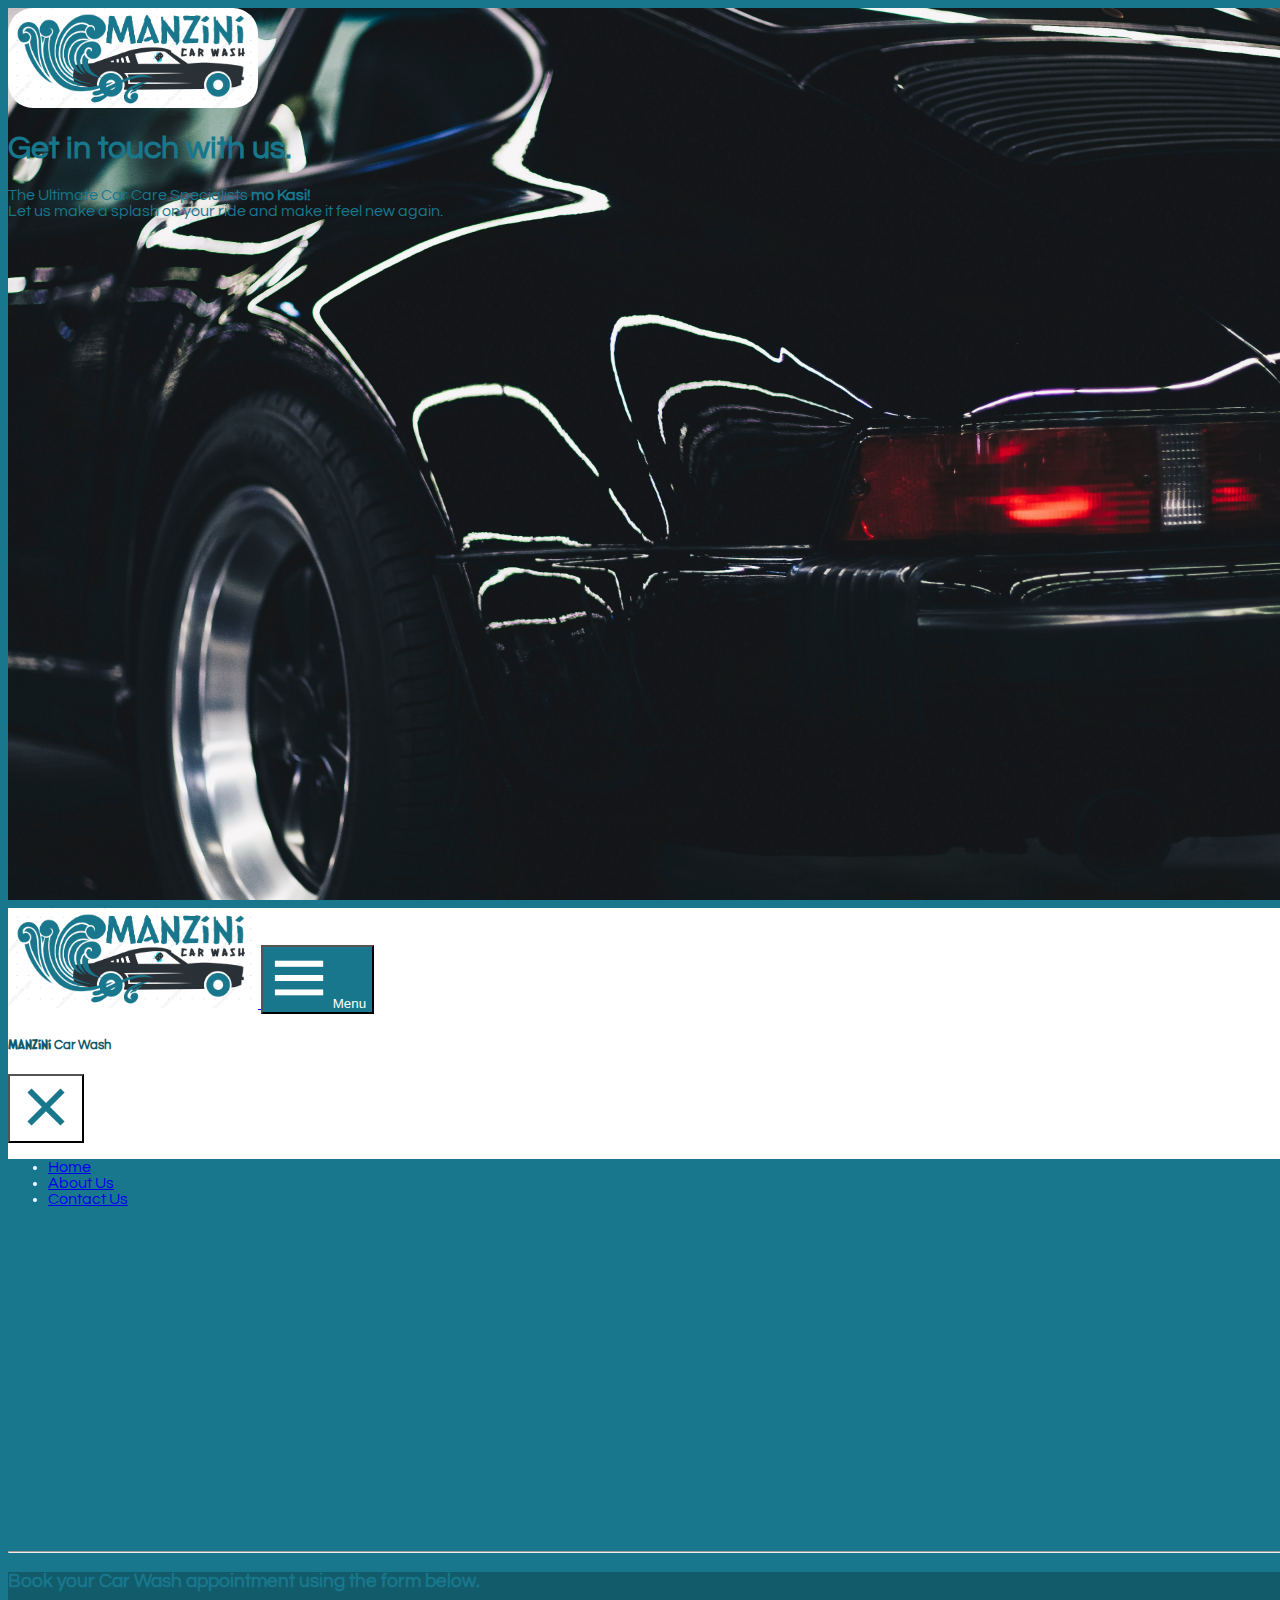
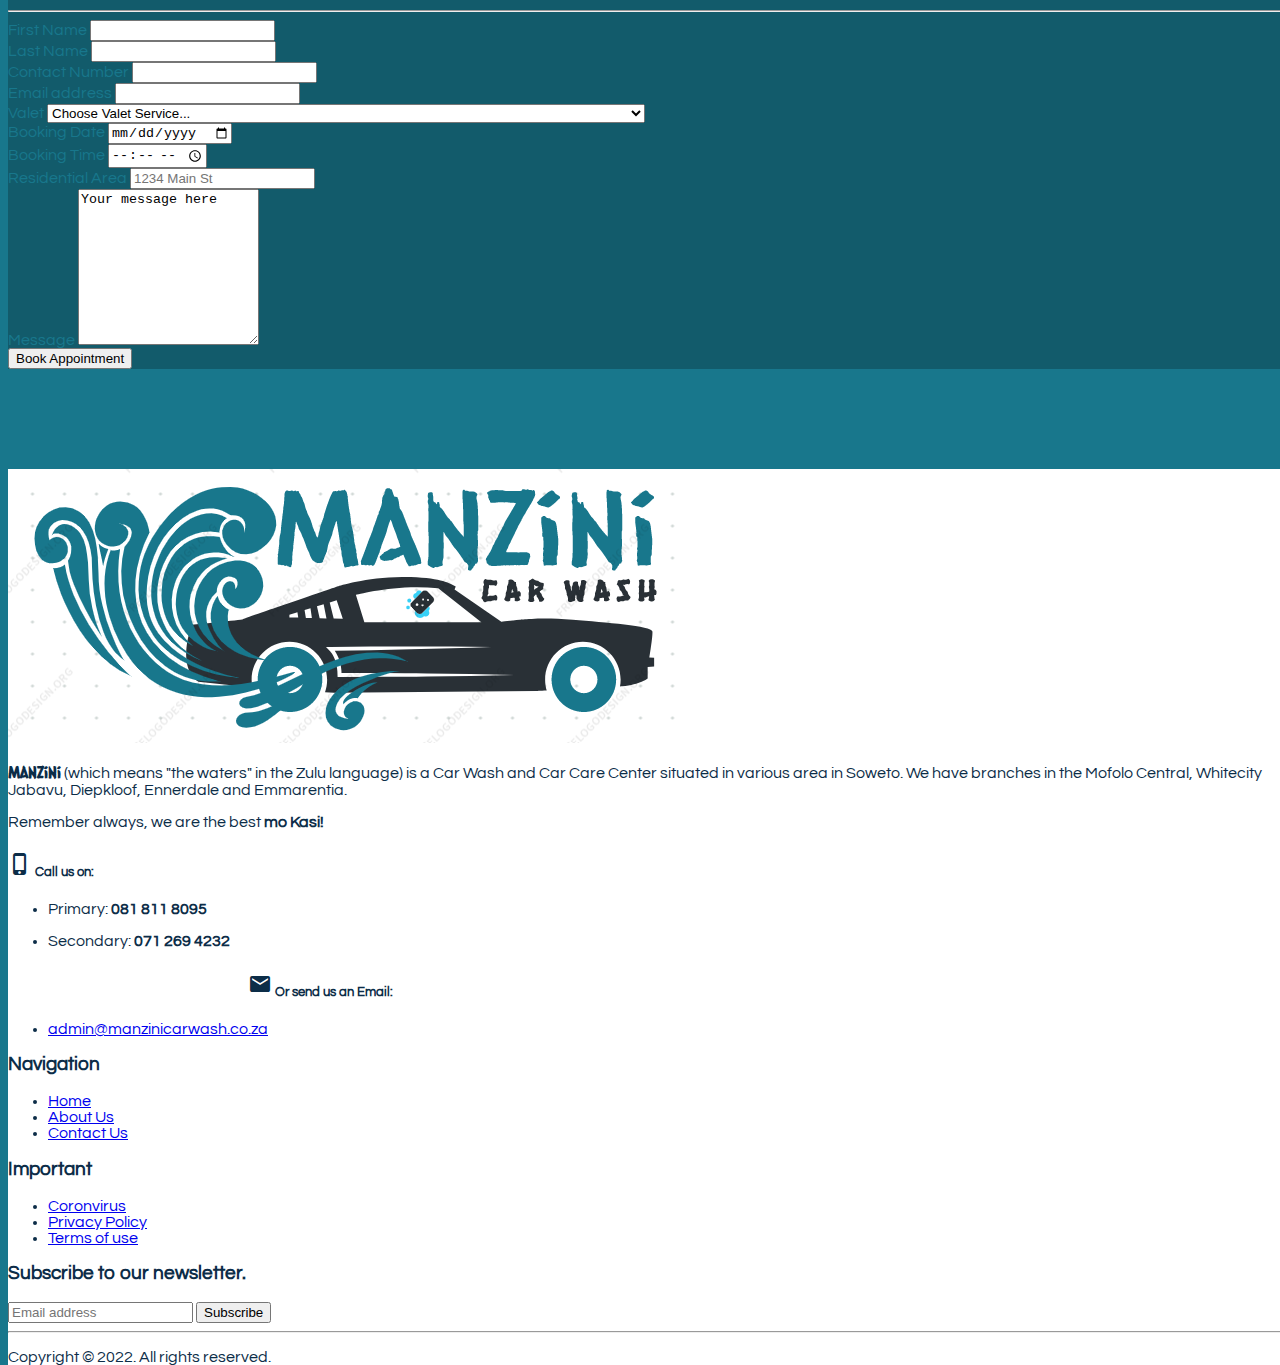
<file: contact/index.html>
<!DOCTYPE html>
<html lang="en">

<head>
    <meta charset="UTF-8">
    <meta http-equiv="X-UA-Compatible" content="IE=edge">
    <meta name="viewport" content="width=device-width, initial-scale=1.0">

    <!-- Bootstrap CSS Only (cdn link) -->
    <link href="https://cdn.jsdelivr.net/npm/bootstrap@5.2.0-beta1/dist/css/bootstrap.min.css" rel="stylesheet"
        integrity="sha384-0evHe/X+R7YkIZDRvuzKMRqM+OrBnVFBL6DOitfPri4tjfHxaWutUpFmBp4vmVor" crossorigin="anonymous">

    <!-- My stylesheet -->
    <link rel="stylesheet" href="../css/style.css">

    <!-- Google Material Symbols -->
    <link rel="stylesheet"
        href="https://fonts.googleapis.com/css2?family=Material+Symbols+Outlined:opsz,wght,FILL,GRAD@20..48,100..700,0..1,-50..200" />

    <!-- Google Material Icons -->
    <link href="https://fonts.googleapis.com/icon?family=Material+Icons" rel="stylesheet">

    <title>Contact Us | Manzini Car Wash (Mofolo Central)</title>

    <!-- Google fonts -->
    <link rel="preconnect" href="https://fonts.googleapis.com">
    <link rel="preconnect" href="https://fonts.gstatic.com" crossorigin>
    <link href="https://fonts.googleapis.com/css2?family=Megrim&family=Questrial&family=Caesar+Dressing&display=swap"
        rel="stylesheet">

    <style>
        /* Material Icon style */
        .material-symbols-outlined {
            font-variation-settings:
                'FILL' 0,
                'wght' 700,
                'GRAD' 0,
                'opsz' 48
        }
    </style>
</head>

<body>


    <!-- Main Content -->
    <div class="d-flex align-items-center justify-content-center page-header-contact shadow-lg">
        <div class="d-grid gap-2 px-4 justify-content-center" style="width: 100%;">
            <img src="../media/assets/manzini_logo_ss.png" class="img-fluid mb-4" alt="" height="100"
                style="border-radius: 25px !important; overflow: hidden;">
            <h1 class="text-white text-center px-4 fw-bold">Get in touch with us.</h1>
            <p class="text-white text-center px-4">The Ultimate Car Care Specialists <b>mo Kasi!</b><br> Let us make a
                splash on your ride and make it feel new again.</p>
        </div>
    </div>

    <!-- Navigation bar -->
    <nav class="navbar navigation-bar-mystyle sticky-top shadow-lg">
        <div class="container-fluid">
            <a class="navbar-brand" href="#">
                <img src="../media/assets/manzini_logo_ss.png" alt="" height="100">
            </a>

            <button class="navbar-toggler border-0 rounded shadow offcanvas-sidebar-toggle-btn" type="button"
                data-bs-toggle="offcanvas" data-bs-target="#offcanvasNavbar" aria-controls="offcanvasNavbar">
                <!-- <span class="navbar-toggler-icon"></span> -->
                <div class="d-grid gap-2 pb-2">
                    <span class="material-symbols-outlined" style="font-size: 60px !important; color: #fff !important;">
                        menu
                    </span>
                    <span>Menu</span>
                </div>

            </button>
            <div class="offcanvas offcanvas-end" tabindex="-1" id="offcanvasNavbar"
                aria-labelledby="offcanvasNavbarLabel">
                <div class="offcanvas-header border-3 border-bottom border-white">
                    <h5 class="offcanvas-title fs-2" id="offcanvasNavbarLabel" style="color: #125b6b !important;"><b
                            class="caeser-dressing-font">Manzini</b> Car Wash</h5>
                    <button type="button" class="offcanvas-sidebar-close-btn border-0 rounded shadow"
                        data-bs-dismiss="offcanvas" aria-label="Close">
                        <span class="material-symbols-outlined" style="font-size: 60px !important;">
                            close
                        </span>
                    </button>
                </div>
                <div class="offcanvas-body bg-turq-blue">
                    <ul class="navbar-nav justify-content-end flex-grow-1 pe-3">
                        <li class="nav-item"><a class="nav-link fs-3 text-white fw-bold" href="../index.html">Home</a>
                        </li>
                        <li class="nav-item"><a class="nav-link fs-3 text-white fw-bold" href="../about/">About Us</a>
                        </li>
                        <li class="nav-item"><a class="nav-link fs-3 active text-white fw-bold" aria-current="page"
                                href="#">Contact Us</a></li>
                    </ul>
                </div>
            </div>
        </div>
    </nav>
    <!-- ./ Navigation bar -->

    <div class="container text-white p-4" style="padding-bottom: 100px">
        <div class="row align-items-center">
            <div class="col-md">
                <h1>Please use the contact details below.</h1>
                <ul class="list-group list-group-flush mb-4">
                    <li class="list-group-item border-white bg-transparent text-white">
                        <span class="material-icons material-icons-round">place</span> Car Wash Locations
                        <ul class="list-group list-group-flush mb-4">
                            <li class="list-group-item border-white bg-transparent text-white">Mofolo Central</li>
                            <li class="list-group-item border-white bg-transparent text-white">Whitecity Jabavu</li>
                            <li class="list-group-item border-white bg-transparent text-white">Diepkloof</li>
                            <li class="list-group-item border-white bg-transparent text-white">Ennerdale</li>
                            <li class="list-group-item border-white bg-transparent text-white">Emmarentia</li>
                        </ul>
                    </li>
                    <li class="list-group-item border-white bg-transparent text-white">
                        <span class="material-icons material-icons-round">phone_iphone</span> Contact numbers
                        <ul class="list-group list-group-flush mb-4">
                            <li class="list-group-item border-white bg-transparent text-white">Primary: 081 811
                                8095</li>
                            <li class="list-group-item border-white bg-transparent text-white">Secondary: 071 269
                                4232</li>
                        </ul>
                    </li>
                    <li class="list-group-item border-white bg-transparent text-white">
                        <span class="material-icons material-icons-round">alternate_email</span> Email
                        <ul class="list-group list-group-flush mb-4">
                            <li class="list-group-item border-white bg-transparent text-white">
                                admin@manzinicarwash.co.za
                            </li>
                        </ul>
                    </li>
                    <li class="list-group-item border-white bg-transparent text-white">
                        <span class="material-icons material-icons-round">fax</span> Fax
                        <ul class="list-group list-group-flush mb-4">
                            <li class="list-group-item border-white bg-transparent text-white">(011) 321 0000</li>
                        </ul>
                    </li>

                </ul>

                <hr class="text-white">
            </div>
            <div class="col-md text-center shadow rounded py-4" style="background: #125b6b;">
                <h3>Book your Car Wash appointment using the form below.</h3>
                <hr class="text-white">

                <!-- Form Control -->
                <form action="../scripts/php/submit-booking.php" method="post" class="row g-3 mt-4" autocomplete="off">
                    <div class="col-md-6">
                        <label for="inputFName" class="form-label">First Name</label>
                        <input type="text" class="form-control" id="inputFName" name="inputFName" required>
                    </div>
                    <div class="col-md-6">
                        <label for="inputLName" class="form-label">Last Name</label>
                        <input type="text" class="form-control" id="inputLName" name="inputLName" required>
                    </div>
                    <div class="col-md-6">
                        <label for="inputContact" class="form-label">Contact Number</label>
                        <input type="phone" class="form-control" id="inputContact" name="inputContact" required>
                    </div>
                    <div class="col-md-6">
                        <label for="inputEmail" class="form-label">Email address</label>
                        <input type="email" class="form-control" id="inputEmail" name="inputEmail" required>
                    </div>
                    <div class="col-md-6">
                        <label for="inputValet" class="form-label">Valet</label>
                        <select id="inputValet" name="inputValet" class="form-select" required>
                            <option value="no selection made" selected>Choose Valet Service...</option>
                            <option value="Full">(R 848.00) Full - A mixture of an Interior and Exterior valet</option>
                            <option value="Interior">(R 361.00) Interior - The inside of the vehicle is deep cleaned,
                                and sanitised
                                due to Covid-19</option>
                            <option value="Exterior">(R 167.00) Exterior - The outside of the vehicle is polished
                            </option>
                            <option value="Mini">(R 86.00) Mini - This is a basic clean of the inside of the vehicle,
                                also
                                comes with an outside wash</option>
                            <option value="Car Wash">(R 50.00) Car Wash - External wash of car</option>
                            <option value="Dulux">(R 431.00) Dulux - Machined polished and a full valet</option>
                            <option value="Motorcycle Valet">(R 167.00) Motorcycle - Full valet on your motorcycle
                            </option>
                        </select>
                    </div>
                    <div class="col-md-3">
                        <label for="inputBookingDate" class="form-label">Booking Date</label>
                        <input type="date" class="form-control" id="inputBookingDate" name="inputBookingDate" required>
                    </div>
                    <div class="col-md-3">
                        <label for="inputBookingTime" class="form-label">Booking Time</label>
                        <input type="time" class="form-control" id="inputBookingTime" name="inputBookingTime" required>
                    </div>
                    <div class="col-12">
                        <label for="inputArea" class="form-label">Residential Area</label>
                        <input type="text" class="form-control" id="inputArea" name="inputArea"
                            placeholder="1234 Main St" required>
                    </div>
                    <div class="col-md-12">
                        <label for="inputMessage" class="form-label">Message</label>
                        <textarea type="text" rows="10" class="form-control text-start" id="inputMessage"
                            name="inputMessage">Your message here</textarea>
                    </div>
                    <div class="col-12">
                        <button type="submit" class="btn btn-secondary p-4 shadow fs-3 fw-bold">Book
                            Appointment</button>
                    </div>
                </form>
                <!-- ./ Form Control -->
            </div>
        </div>
    </div>
    <!-- ./ Main Content -->

    <!-- Footer -->
    <nav class="footer-mystyle fixed-bottomz p-4 shadow-lg">
        <div class="container text-center">
            <div class="row align-items-center">
                <div class="col-md">
                    <img src="../media/assets/manzini_logo_ss.png" alt="logo" class="img-fluid">

                    <p class="mb-4">
                        <b class="caeser-dressing-font">Manzini</b> (which means "the waters" in the Zulu language) is a
                        Car Wash and Car
                        Care Center situated in various area
                        in Soweto.
                        We have branches in the Mofolo Central, Whitecity Jabavu, Diepkloof, Ennerdale and
                        Emmarentia.<br><br>
                        Remember always, we are the best <b>mo Kasi!</b>
                    </p>

                    <h5 class="mt-5"><span class="material-icons material-icons-round">phone_iphone</span> Call us on:
                    </h5>
                    <ul class="list-group list-group-flush mb-4">
                        <li class="list-group-item border-white bg-transparent">
                            <p class="m-0">Primary: <b>081 811 8095</b></p>
                        </li>
                        <li class="list-group-item border-white bg-transparent">
                            <p class="m-0">Secondary: <b>071 269 4232</b></p>
                        </li>
                    </ul>
                    <h5><span class="material-icons material-icons-round">alternate_email</span> Or send us an Email:
                    </h5>
                    <ul class="list-group list-group-flush mb-4">
                        <li class="list-group-item border-white bg-transparent">
                            <a href="mailto:admin@adaptivconcept.co.za"
                                class="text-secondary fw-bold fs-5">admin@manzinicarwash.co.za</a>
                        </li>
                    </ul>
                </div>
                <div class="col-md">
                    <h3>Navigation</h3>
                    <ul class="list-group list-group-flush mb-4">
                        <li class="list-group-item"><a class="fw-bold text-secondary" href="../index.html">Home</a></li>
                        <li class="list-group-item"><a class="fw-bold text-secondary" href="../about/">About Us</a></li>
                        <li class="list-group-item"><a class="fw-bold text-secondary" href="#">Contact Us</a></li>
                    </ul>

                    <h3>Important</h3>
                    <ul class="list-group list-group-flush mb-4">
                        <li class="list-group-item"><a class="fw-bold text-secondary"
                                href="https://sacoronavirus.co.za/">Coronvirus</a></li>
                        <li class="list-group-item"><a class="fw-bold text-secondary" href="#">Privacy Policy</a></li>
                        <li class="list-group-item"><a class="fw-bold text-secondary" href="#">Terms of use</a></li>
                    </ul>

                    <h3>Subscribe to our newsletter.</h3>
                    <form class="d-flex mb-4" role="search">
                        <input class="form-control me-2" type="search" placeholder="Email address" aria-label="Search">
                        <button class="btn btn-outline-success" type="submit">Subscribe</button>
                    </form>
                </div>
            </div>
            <hr class="text-secondary">
            <p class="text-center m-0 p-4">Copyright &copy; 2022. All rights reserved.</p>
        </div>
    </nav>
    <!-- ./ Footer -->

    <!-- JavaScript Bundle with Popper -->
    <script src="https://cdn.jsdelivr.net/npm/bootstrap@5.2.0-beta1/dist/js/bootstrap.bundle.min.js"
        integrity="sha384-pprn3073KE6tl6bjs2QrFaJGz5/SUsLqktiwsUTF55Jfv3qYSDhgCecCxMW52nD2"
        crossorigin="anonymous"></script>
</body>

</html>
</file>
<file: css/style.css>
/* Root elements */
:root {
    --midnight-blue: #145DA0;
    --dark-blue: #0C2D48;
    --blue: #2E8BC0;
    --baby-blue: #B1D4E0;
    --turq-blue: #18778C;
    --turq-blue-dark: #125b6b;
}

/* Google fonts import */
@import url('https://fonts.googleapis.com/css2?family=Megrim&family=Questrial&display=swap');
@import url('https://fonts.googleapis.com/css2?family=Caesar+Dressing&display=swap');

body {
    font-family: 'Questrial', sans-serif !important;
    height: 100vh !important;
    width: 100% !important;
    overflow-y: auto;
    overflow-x: hidden !important;
    background-color: var(--turq-blue);
    color: var(--turq-blue) !important;
}

/* h1, h2, h3, h4, h5, h6 {
    font-family: 'Megrim', cursive !important;
} */

/* Font classes */
.megrim-font {
    font-family: 'Megrim', cursive !important;
}

.questrial-font {
    font-family: 'Questrial', sans-serif !important;
}

.caeser-dressing-font {
    font-family: 'Caesar Dressing', cursive !important;
}

/* ./ Font Classes */

.navigation-bar-mystyle {
    background-color: #fff !important;
    color: var(--dark-blue);
}

.footer-mystyle {
    background-color: #fff !important;
    color: var(--dark-blue);
}

.offcanvas-sidebar-toggle-btn {
    background-color: var(--turq-blue) !important;
    color: #fff !important;
}

.offcanvas-sidebar-close-btn {
    background-color: #fff !important;
    color: var(--turq-blue) !important;
}

.btn-white-mystyle {
    background-color: #fff !important;
    color: var(--turq-blue) !important;
}

.bg-turq-blue {
    background-color: var(--turq-blue) !important;
    color: #fff !important;
}

/* Page headers */
.page-header-home {
    height: 100vh !important;
    width: 100% !important;
    background: url("../media/assets/gallery/pexels-tima-miroshnichenko-6873123.jpg");
    background-position: center left;
    background-size: cover;
    background-attachment: fixed;
}
.page-header-about {
    height: 100vh !important;
    width: 100% !important;
    background: url("../media/assets/gallery/pexels-tima-miroshnichenko-6872594.jpg");
    background-position: center right;
    background-size: cover;
    background-attachment: fixed;
}
.page-header-contact {
    height: 100vh !important;
    width: 100% !important;
    background: url("../media/assets/gallery/pexels-markus-spiske-1729993.jpg");
    background-position: center;
    background-size: cover;
    background-attachment: fixed;
}

.restrict-height-img {
    max-height: 500px !important;
}
</file>
